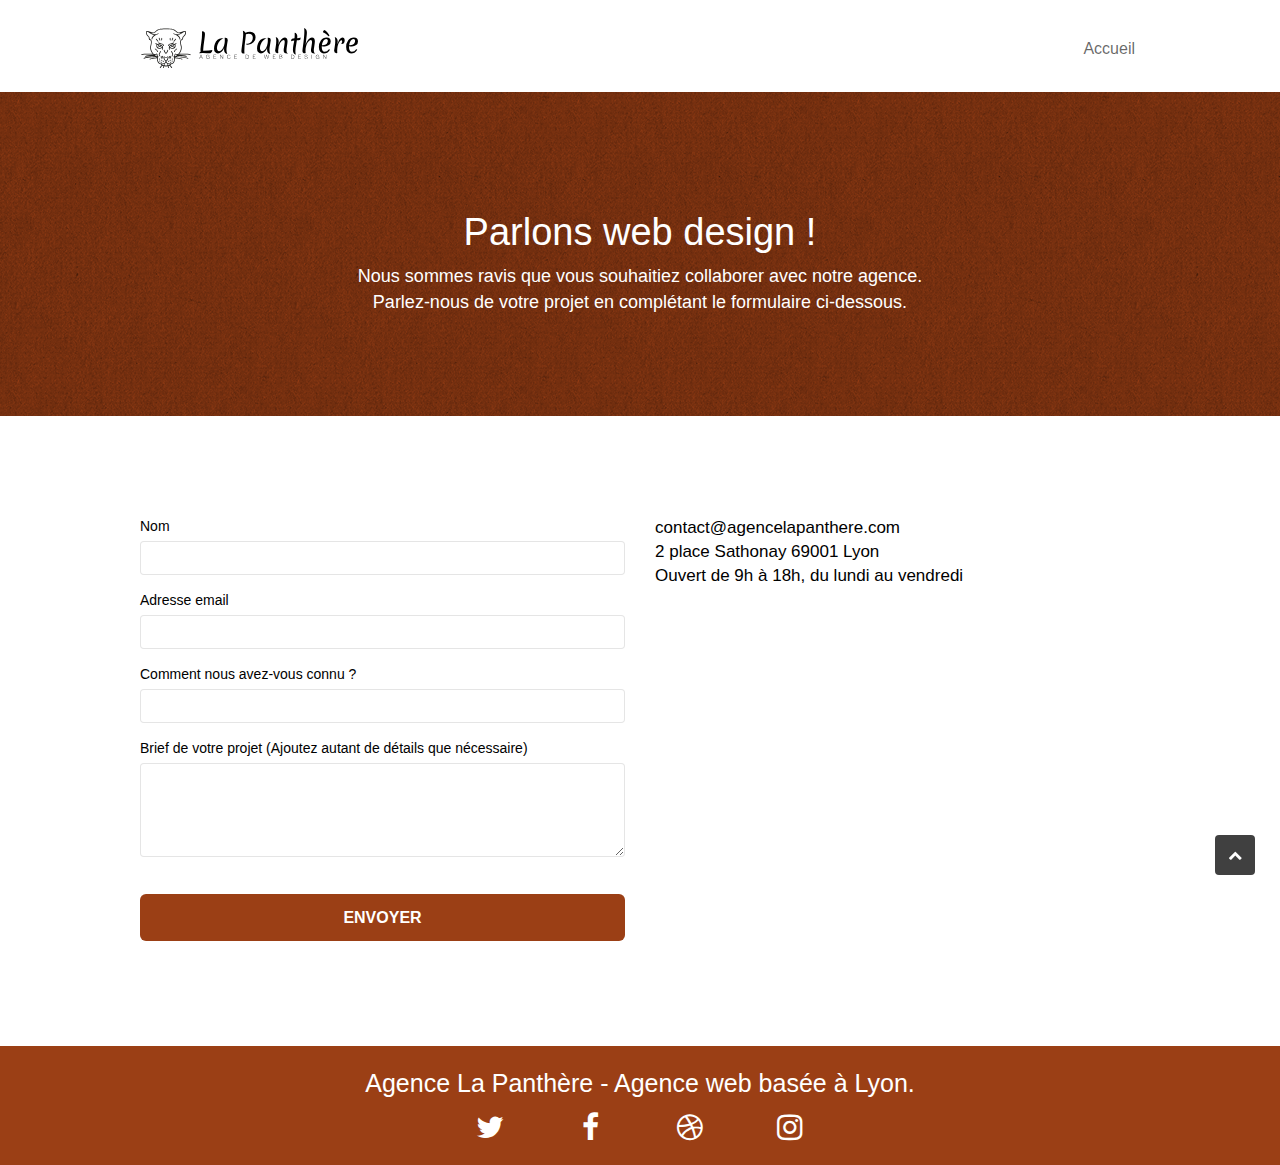
<file: contact.html>
<!doctype html>
<html lang="fr">

<head>
	<meta charset="utf-8">
	<meta name="keywords" content="seo, google, site web, site internet, agence design paris,agence design">
	<meta name="description"
		content="L'agence La Panthère est une agence de web design qui aide les entreprises à devenir attractives et visibles sur Internet.">
	<meta name="viewport" content="width=device-width, initial-scale=1.0, viewport-fit=cover">
	<link rel="shortcut icon" type="image/png" href="favicon.jpg">

	<link rel="stylesheet" type="text/css" href="./css/bootstrap.min.css">
	<link rel="stylesheet" type="text/css" href="style.min.css">
	<link rel="stylesheet" type="text/css" href="./css/font-awesome.min.css">
	<link rel="stylesheet" type="text/css" href="./css/et-line.min.css">


	<script src="js/jquery-2.1.0.js" ></script>
	<script src="js/bootstrap.js"></script>
	<script src="js/blocs.min.js"></script>
	<script src="js/jqBootstrapValidation.min.js"></script>
	<script src="js/formHandler.min.js"></script>
	<title>Contact</title>


	<!-- Analytics -->

	<!-- Analytics END -->

</head>

<body>
	<!-- Principal conteneur -->
	<header>
		<div class="page-container">

			<!-- bloc-0 -->
			<div class="bloc bgc-white l-bloc " id="bloc-0">
				<div class="container bloc-sm">
					<nav class="navbar row">
						<div class="navbar-header">
							<a aria-label="Logo de la panthere retour accueil" class="navbar-brand" href="index.html"><img src="img/agence-la-panthere-monochrome.svg"
									alt="atlanta web design logo" height="40"></a>
							<button id="nav-toggle" type="button" class="ui-navbar-toggle navbar-toggle"
								data-toggle="collapse" data-target=".navbar-1">
								<span class="sr-only">Toggle navigation</span><span class="icon-bar"></span><span
									class="icon-bar"></span><span class="icon-bar"></span>
							</button>
						</div>
						<div class="collapse navbar-collapse navbar-1 special-dropdown-nav">
							<ul class="site-navigation nav navbar-nav">
								<li>
									<a aria-label="Accueil" href="index.html">Accueil</a>
								</li>
							</ul>
						</div>
					</nav>
				</div>
			</div>
		</div>
	</header>
	<!-- bloc-0 END -->

	<!-- bloc-6 -->
	<div class="bloc bg-dots-bg bg-repeat bgc-atomic-tangerine d-bloc bloc-bg-texture texture-paper" id="bloc-6">
		<div class="container bloc-lg">
			<div class="row">
				<div class="col-sm-12">
					<h1 class="text-center hero-bloc-text tc-white">
						Parlons web design !
					</h1>
					<p class="text-center mg-lg tc-white tight-width-whitespace">
						Nous sommes ravis que vous souhaitiez collaborer avec notre agence.<br>
						Parlez-nous de votre projet en complétant le formulaire ci-dessous.
					</p>
				</div>
			</div>
		</div>
	</div>
	<!-- bloc-6 END -->

	<!-- bloc-7 -->
	<div class="bloc bgc-white l-bloc" id="bloc-7">
		<div class="container bloc-lg">
			<div class="row">
				<div class="col-sm-6">
					<form id="contact" novalidate>
						
						<div class="form-group">
							<label for="name" aria-label="Nom">
								Nom
							</label>
							<input id="name" class="form-control" required>
						</div>
						<div class="form-group">
							<label for="email" aria-label="email">
								Adresse email
							</label>
							<input id="email" class="form-control" type="email" required>
						</div>
						<div class="form-group">
							<label for="brief" aria-label="Comment nous avez vous connu ?">
								Comment nous avez-vous connu ?
							</label>
							<input id="brief" class="form-control" type="email" required>
						</div>
						<div class="form-group">
							<label for="message" aria-label="Brief de votre projet (Ajoutez autant de détails que nécessaire)">
								Brief de votre projet (Ajoutez autant de détails que nécessaire)<br>
							</label><textarea id="message" class="form-control" rows="4" cols="50" required></textarea>
						</div>
						<button class="bloc-button btn btn-lg btn-block cta-hero btn-atomic-tangerine" type="submit">
							Envoyer
						</button>
					</form>
				</div>
				<div class="col-sm-6">
					<p>
						contact@agencelapanthere.com<br>2 place Sathonay 69001 Lyon<br>Ouvert de 9h à 18h, du lundi
						au vendredi<br>
					</p>
				</div>
			</div>
		</div>
	</div>
	<!-- bloc-7 END -->
	<!-- ScrollToTop Button -->
	<a href="#" aria-label="retour haut de page" alt="retour haut de page" class="bloc-button btn btn-d scrollToTop" onclick="scrollToTarget('1')"><span
			class="fa fa-chevron-up"></span></a>
	<!-- ScrollToTop Button END-->
	<!-- Footer - bloc-8 -->
	<footer>
		<div class="bloc bgc-atomic-tangerine d-bloc" id="bloc-8">
			<div class="container bloc-sm">
				<div class="row">
					<div class="col-sm-12">
						<p class="text-center white">
							Agence La Panthère - Agence web basée à Lyon.<br>
						</p>
						<div class="row row-no-gutters social">
							<div class="col-sm-3">
								<div class="text-center">
									<a aria-label="Twitter" class="social" href="https://twitter.com/home" title="Twitter"><span
											class="fa fa-twitter icon-md"></span></a>
								</div>
							</div>
							<div class="col-sm-3">
								<div class="text-center">
									<a aria-label="Facebook" class="social" href="https://fr-fr.facebook.com/" title="Facebook"><span
											class="fa fa-facebook icon-md"></span></a>
								</div>
							</div>
							<div class="col-sm-3">
								<div class="text-center">
									<a aria-label="Dribbble" class="social" href="https://dribbble.com/" title="Dribbble"><span
											class="fa fa-dribbble icon-md"></span></a>
								</div>
							</div>
							<div class="col-sm-3">
								<div class="text-center">
									<a aria-label="Instagram" class="social" href="https://www.instagram.com/?hl=fr" title="Instagram"><span
											class="fa fa-instagram icon-md"></span></a>
								</div>
							</div>
						</div>
					</div>
				</div>
			</div>
		</div>
		<!-- Footer - bloc-8 END -->
	</footer>
	<!-- Principal conteneur END -->

</body>

</html>
</file>
<file: style.min.css>
.d-bloc .navbar-toggle .icon-bar,body{background:#fff}.bloc .container,.row.row-no-gutters>[class*=" col-"],.row.row-no-gutters>[class^=col-]{padding-right:0;padding-left:0}.bloc-sm p,.navbar-brand{font-size:25px}.nav-center .navbar-brand img,body{margin:0}.nav-invert .navbar .nav,.nav>li{float:left}a,button{outline:0!important}.scrollToTop,a,button{transition:.3s ease-in-out}body{padding:0;overflow-x:hidden;-webkit-font-smoothing:antialiased;-moz-osx-font-smoothing:grayscale}a:hover{text-decoration:none;cursor:pointer}#page-loading-blocs-notifaction{position:fixed;top:0;bottom:0;width:100%;z-index:100000;background:url("img/pageload-spinner.gif") center center no-repeat #fff}.bloc{width:100%;clear:both;background:50% 50%/cover no-repeat;padding:0 50px;-webkit-background-size:cover;-moz-background-size:cover;-o-background-size:cover;position:relative}.bloc-lg{padding:100px 50px}.bloc-md{padding:50px}.bloc-sm{padding:20px 50px}.bg-b-edge,.bg-bl-edge,.bg-br-edge,.bg-center,.bg-l-edge,.bg-r-edge,.bg-repeat,.bg-t-edge,.bg-tl-edge,.bg-tr-edge{-webkit-background-size:auto!important;-moz-background-size:auto!important;-o-background-size:auto!important;background-size:auto!important}.bg-repeat,.nav>li a:focus,.nav>li a:hover{background:0 0}.bg-t-edge{background:top no-repeat}.bloc-bg-texture::before{content:"";background-size:2px 2px;position:absolute;top:0;bottom:0;left:0;right:0}.texture-paper::before{background:url("img/texture-paper.webp") 0 0/280px 280px}.nav>li>.dropdown a,.navbar-toggle:hover{background:0 0!important}.b-parallax{background-attachment:fixed}.d-bloc{color:rgba(255,255,255,.7)}.d-bloc button:hover{color:rgba(255,255,255,.9)}.d-bloc .icon-round,.d-bloc .icon-rounded,.d-bloc .icon-semi-rounded-a,.d-bloc .icon-semi-rounded-b,.d-bloc .icon-square{border-color:rgba(255,255,255,.9)}.d-bloc .divider-h span{border-color:rgba(255,255,255,.2)}.d-bloc .a-btn,.d-bloc .a-btn:hover,.d-bloc .navbar a,.d-bloc .navbar a:hover,.d-bloc .navbar-brand,.d-bloc .navbar-brand:hover,.d-bloc a .icon-lg,.d-bloc a .icon-md,.d-bloc a .icon-sm,.d-bloc a .icon-xl,.d-bloc a:hover .icon-lg,.d-bloc a:hover .icon-md,.d-bloc a:hover .icon-sm,.d-bloc a:hover .icon-xl,.d-bloc h1 a,.d-bloc h1 a:hover,.d-bloc h2 a,.d-bloc h2 a:hover,.d-bloc h3 a,.d-bloc h3 a:hover,.d-bloc h4 a,.d-bloc h4 a:hover,.d-bloc h5 a,.d-bloc h5 a:hover,.d-bloc h6 a,.d-bloc h6 a:hover,.d-bloc p a,.d-bloc p a:hover{color:#fff}.d-bloc .btn-wire,.d-bloc .btn-wire:hover{color:#fff;border-color:#fff}.d-bloc .panel icon,.l-bloc .icon-round,.l-bloc .icon-rounded,.l-bloc .icon-semi-rounded-a,.l-bloc .icon-semi-rounded-b,.l-bloc .icon-square{border-color:rgba(0,0,0,.7)}.d-bloc .panel,.l-bloc{color:rgba(0,0,0,.5)}.d-bloc .panel button:hover,.l-bloc button:hover{color:rgba(0,0,0,.7)}.d-bloc .panel .divider-h span,.l-bloc .divider-h span{border-color:rgba(0,0,0,.1)}.d-bloc .panel .a-btn,.l-bloc .a-btn,.l-bloc .navbar a,.l-bloc .navbar-brand,.l-bloc .navbar-toggle .icon-bar,.l-bloc a .icon-lg,.l-bloc a .icon-md,.l-bloc a .icon-sm,.l-bloc a .icon-xl,.l-bloc h1 a,.l-bloc h2 a,.l-bloc h3 a,.l-bloc h4 a,.l-bloc h5 a,.l-bloc h6 a,.l-bloc p a{color:rgba(0,0,0,.6)}.d-bloc .panel .a-btn:hover,.l-bloc .a-btn:hover,.l-bloc .navbar a:hover,.l-bloc .navbar-brand:hover,.l-bloc a:hover .icon-lg,.l-bloc a:hover .icon-md,.l-bloc a:hover .icon-sm,.l-bloc a:hover .icon-xl,.l-bloc h1 a:hover,.l-bloc h2 a:hover,.l-bloc h3 a:hover,.l-bloc h4 a:hover,.l-bloc h5 a:hover,.l-bloc h6 a:hover,.l-bloc p a:hover,label{color:#000}h1,h2,h4{color:#333!important}.d-bloc .panel .btn-wire,.d-bloc .panel .btn-wire:hover,.l-bloc .btn-wire,.l-bloc .btn-wire:hover{color:rgba(0,0,0,.7);border-color:rgba(0,0,0,.3)}.voffset{margin-top:30px}.voffset-lg{margin-top:80px}.row-no-gutters{margin-right:0;margin-left:0}#bloc-1-hero h1{font-size:32px}.navbar{margin-bottom:0;z-index:1}.navbar-brand{height:auto;padding:3px 15px;font-weight:600;line-height:44px}.navbar-brand img{max-height:200px;margin:0 5px 0 0;display:inline}.navbar-brand img[src$=svg]{min-width:100px}.navbar .nav{padding-top:2px;margin-right:-16px;float:right;z-index:1}.nav>li{margin-top:4px;font-size:16px}.navbar-nav .open .dropdown-menu>li>a{text-align:inherit}.navbar-toggle{margin:10px 10px 0 0;border:0}.mg-lg,.mg-md{margin-top:10px}.navbar-toggle .icon-bar{background-color:rgba(0,0,0,.5);width:26px}.nav-invert .navbar-brand,.nav-invert .navbar-header{float:right;position:relative;z-index:2}@media (min-width:768px){.site-navigation{position:absolute;top:50%;right:20px;transform:translate(0,-50%);-webkit-transform:translateY(-50%)}.nav>li .dropdown-menu a,.nav>li .dropdown-menu a:hover{color:#484848}.nav-invert .site-navigation{left:0;right:0}.nav-center{text-align:center}.nav-center .navbar-header{width:100%}.nav-center .nav>li,.nav-center .navbar-brand,.nav-center .navbar-header{float:none;display:inline-block}.nav-center .site-navigation{position:relative;width:100%;right:0;margin-right:0;margin-top:20px}.nav-center.mini-nav .navbar-toggle{float:none;margin:10px auto 0}}.nav>li>.dropdown a{display:block;padding:14px 15px}nav .caret{margin:0 5px}.dropdown-menu .dropdown-menu{top:-8px;left:100%}.dropdown-menu .dropmenu-flow-right{top:100%;left:0;margin-left:-1px;border-top-left-radius:0;border-top-right-radius:0}.dropdown-menu .dropdown span{border:4px solid #000;border-top-color:transparent;border-right-color:transparent;border-bottom-color:transparent;margin:6px -5px 0 0!important;float:right}.text-center{font-size:18px;color:#000}.mg-md{font-size:20px;margin-bottom:20px}.mg-lg{margin-bottom:40px}.btn{margin:0 5px 5px 0}.btn.pull-right{margin:0 0 5px 5px}.btn-d,.btn-d:focus,.btn-d:hover{color:#fff;background:rgba(0,0,0,.3)}.btn-rd{border-radius:40px}.btn-clean{border:1px solid rgba(0,0,0,.08);border-bottom-color:rgba(0,0,0,.1);text-shadow:0 1px 0 rgba(0,0,1,.1);box-shadow:0 1px 3px rgba(0,0,1,.25),inset 0 1px 0 0 rgba(255,255,255,.15)}.icon-md{font-size:30px!important}.icon-lg{font-size:60px!important}.sm-shadow{text-shadow:0 1px 2px rgba(0,0,0,.3)}.panel-sq,.panel-sq .panel-footer,.panel-sq .panel-heading{border-radius:0}.panel-rd{border-radius:30px}.panel-rd .panel-heading{border-radius:29px 29px 0 0}.panel-rd .panel-footer{border-radius:0 0 29px 29px}.form-control{border-color:rgba(0,0,0,.1);box-shadow:none}.scrollToTop{background-color:#000;width:40px;height:40px;position:fixed;bottom:20px;right:20px;opacity:.75;z-index:500}.close-lightbox,.lightbox-caption,.next-lightbox,.prev-lightbox{background:rgba(0,0,0,.5);position:absolute}.scrollToTop span{margin-top:6px}.showScrollTop{font-size:14px;opacity:1}a[data-lightbox]{position:relative;display:block;text-align:center}a[data-lightbox]:hover::before{content:"+";font-family:HelveticaNeue-Light,"Helvetica Neue Light","Helvetica Neue",Helvetica,Arial;font-size:32px;width:50px;height:50px;margin-left:-25px;border-radius:50%;background:rgba(0,0,0,.6);color:#fff;font-weight:100;z-index:1;position:absolute;top:50%;transform:translateY(-50%);-webkit-transform:translateY(-50%)}a[data-lightbox]:hover img{opacity:.6;-webkit-animation-fill-mode:none;animation-fill-mode:none}#lightbox-modal{display:flex;align-items:center}#lightbox-modal .modal-dialog{width:90%;max-width:900px;margin:0 auto}#lightbox-modal .modal-dialog img{max-height:90vh;margin:0 auto;width:60%;height:60%}.lightbox-caption{padding:20px;color:#fff;left:15px;right:15px;bottom:5px}.close-lightbox{color:#fff;font-size:30px;top:20px;right:20px;z-index:20;border:none;line-height:30px;padding:0 9px 5px;opacity:.3}.close-lightbox:hover,.next-lightbox:hover,.prev-lightbox:hover{opacity:1;color:#fff}.next-lightbox,.prev-lightbox{font-size:20px;color:rgba(255,255,255,.9);transition:.2s ease-in-out;top:45%;z-index:1;opacity:.4}.next-lightbox{padding:6px 8px 1px 13px;right:25px}.prev-lightbox{padding:6px 13px 1px 10px;left:25px}.snapshot-lb .modal-body{padding-bottom:45px}.snapshot-lb .lightbox-caption{padding:0;color:rgba(0,0,0,.5);background:0 0}.btn-atomic-tangerine,.cta-hero,.ltc-white,.tc-white,.white{color:#fff!important}.btn,a,h1,h2,h3,h4,h5,h6,label,p{font-family:helvetica;font-weight:400}.container{max-width:1000px}.hero-bloc-text{font-size:38px}.hero-bloc-text-sub{font-size:36px}.statement-bloc-text{line-height:26px;font-style:italic;font-size:20px;text-align:center;font-weight:lighter;max-width:520px;margin:auto}.cta-hero,h2{text-transform:uppercase;font-weight:700}p{font-size:11px}.tight-width-whitespace{max-width:600px;margin:auto}.h1{font-size:20px;font-family:"Open Sans"}.cta-hero{margin-top:22px;padding:12px 28px;font-size:16px}.social{max-width:400px;margin:auto}h2{line-height:1.4em;font-size:15px}.med-width-whitespace{max-width:800px;margin:auto;box-shadow:0 0 0 #000}.icons{margin-bottom:14px;margin-top:24px}.portfolio-thumb{margin-bottom:24px}.portfolio-row{margin-bottom:44px;margin-top:50px}.avatar{box-shadow:0 4px 9px rgba(0,0,0,.3)}.black-background{background-color:rgba(165,147,99,.7);padding:40px}.bold-link{font-weight:900;text-decoration:underline!important}.bgc-white{background-color:#fff}.bgc-dark-slate-blue{background-color:#364577}.bgc-atomic-tangerine{background:#9b3f15}.btn-atomic-tangerine{background:#9b3f15}.btn-atomic-tangerine:hover{background:#c27956!important;color:#fff!important}.ltc-white:hover{color:#ccc!important}.ltc-atomic-tangerine{color:#f3976c!important}.ltc-atomic-tangerine:hover{color:#c27956!important}.icon-dark-slate-blue{color:#364577!important;border-color:#364577!important}.bg-dots-bg{background-image:url("img/dots-bg.webp")}.bg-lines-h2-bg{background-image:url("img/lines-h2-bg.webp")}.bg-banniere{background-image:url("img/agence-la-panthere.webp")}.bg-presentation{background-image:url("img/image-de-presentation.webp")}@media (max-width:1024px){.bloc{padding-left:20px;padding-right:20px}.bloc-tile-2.full-width-bloc .container,.bloc-tile-3.full-width-bloc .container,.bloc-tile-4.full-width-bloc .container,.bloc.full-width-bloc{padding-left:0;padding-right:0}}@media (max-width:992px) and (min-width:768px){.navbar .nav{max-width:80%}.nav-center.navbar .nav{max-width:100%}}@media only screen and (min-device-width:768px) and (max-device-width:1024px) and (orientation:landscape){.b-parallax{background-attachment:scroll}}@media only screen and (min-device-width:1024px) and (max-device-width:1366px) and (-webkit-min-device-pixel-ratio:1.5){.b-parallax{background-attachment:scroll}}@media (max-width:991px){.container{width:100%}.b-parallax{background-attachment:scroll}#hero-bloc,.page-container{overflow-x:hidden;position:relative}.bloc{padding-left:constant(safe-area-inset-left);padding-right:constant(safe-area-inset-right)}.bloc-group,.bloc-group .bloc{display:block;width:100%}.bloc-fill-screen .fill-bloc-bottom-edge,.bloc-fill-screen .fill-bloc-top-edge{padding:0 20px;padding-left:constant(safe-area-inset-left);padding-right:constant(safe-area-inset-right)}}@media (max-width:400px){.bloc{padding-left:0;padding-right:0}}@media (max-width:767px){.page-container{overflow-x:hidden;position:relative}#disqus_thread,h1,h2,h3,h4,h5,h6,p{padding-left:10px!important;padding-right:10px!important}.b-parallax{background-attachment:scroll}.navbar .nav{padding-top:0;border-top:1px solid rgba(0,0,0,.2);float:none!important}.navbar.row{margin-left:0;margin-right:0}.site-navigation{position:inherit;transform:none;-webkit-transform:none;-ms-transform:none}.nav>li{margin-top:0;border-bottom:1px solid rgba(0,0,0,.1);background:rgba(0,0,0,.05);text-align:left;padding-left:15px;width:100%}.nav>li:hover{background:rgba(0,0,0,.08)}.dropdown .dropdown a .caret{float:none;margin:5px 0 0 10px!important;border:4px solid #000;border-bottom-color:transparent;border-right-color:transparent;border-left-color:transparent}#hero-bloc .navbar .nav{background:rgba(0,0,0,.8)}#hero-bloc .navbar .nav a{color:rgba(255,255,255,.6)}.hero{padding:50px 0}.hero-nav{left:-1px;right:-1px}.navbar-collapse{padding:0;overflow-x:hidden;-webkit-box-shadow:none;box-shadow:none}.navbar-brand img{max-height:40px;width:auto}.nav-invert .navbar-header{float:none;width:100%}.nav-invert .navbar-toggle{float:left;margin-left:10px}.bloc,.bloc-fill-screen .fill-bloc-bottom-edge,.bloc-fill-screen .fill-bloc-top-edge,.bloc-md,.bloc-sm,.bloc-tile-2 .container,.bloc-tile-3 .container,.bloc-tile-4 .container{padding-left:0;padding-right:0}.bloc-lg,.bloc-xl,.bloc-xxl{padding:40px 0}.a-block{padding:0 10px}.btn-dwn{display:none}.voffset{margin-top:5px}.voffset-md{margin-top:20px}.voffset-lg{margin-top:30px}form{padding:5px}.close-lightbox{display:inline-block}.blocsapp-device-iphone5{background-size:216px 425px;padding-top:60px;width:216px;height:425px}.blocsapp-device-iphone5 img{width:180px;height:320px}.bloc-mob-center-text{text-align:center}}h3{color:#fff;font-size:large}.col-sm-6 p{font-size:17px;color:#000}
</file>
